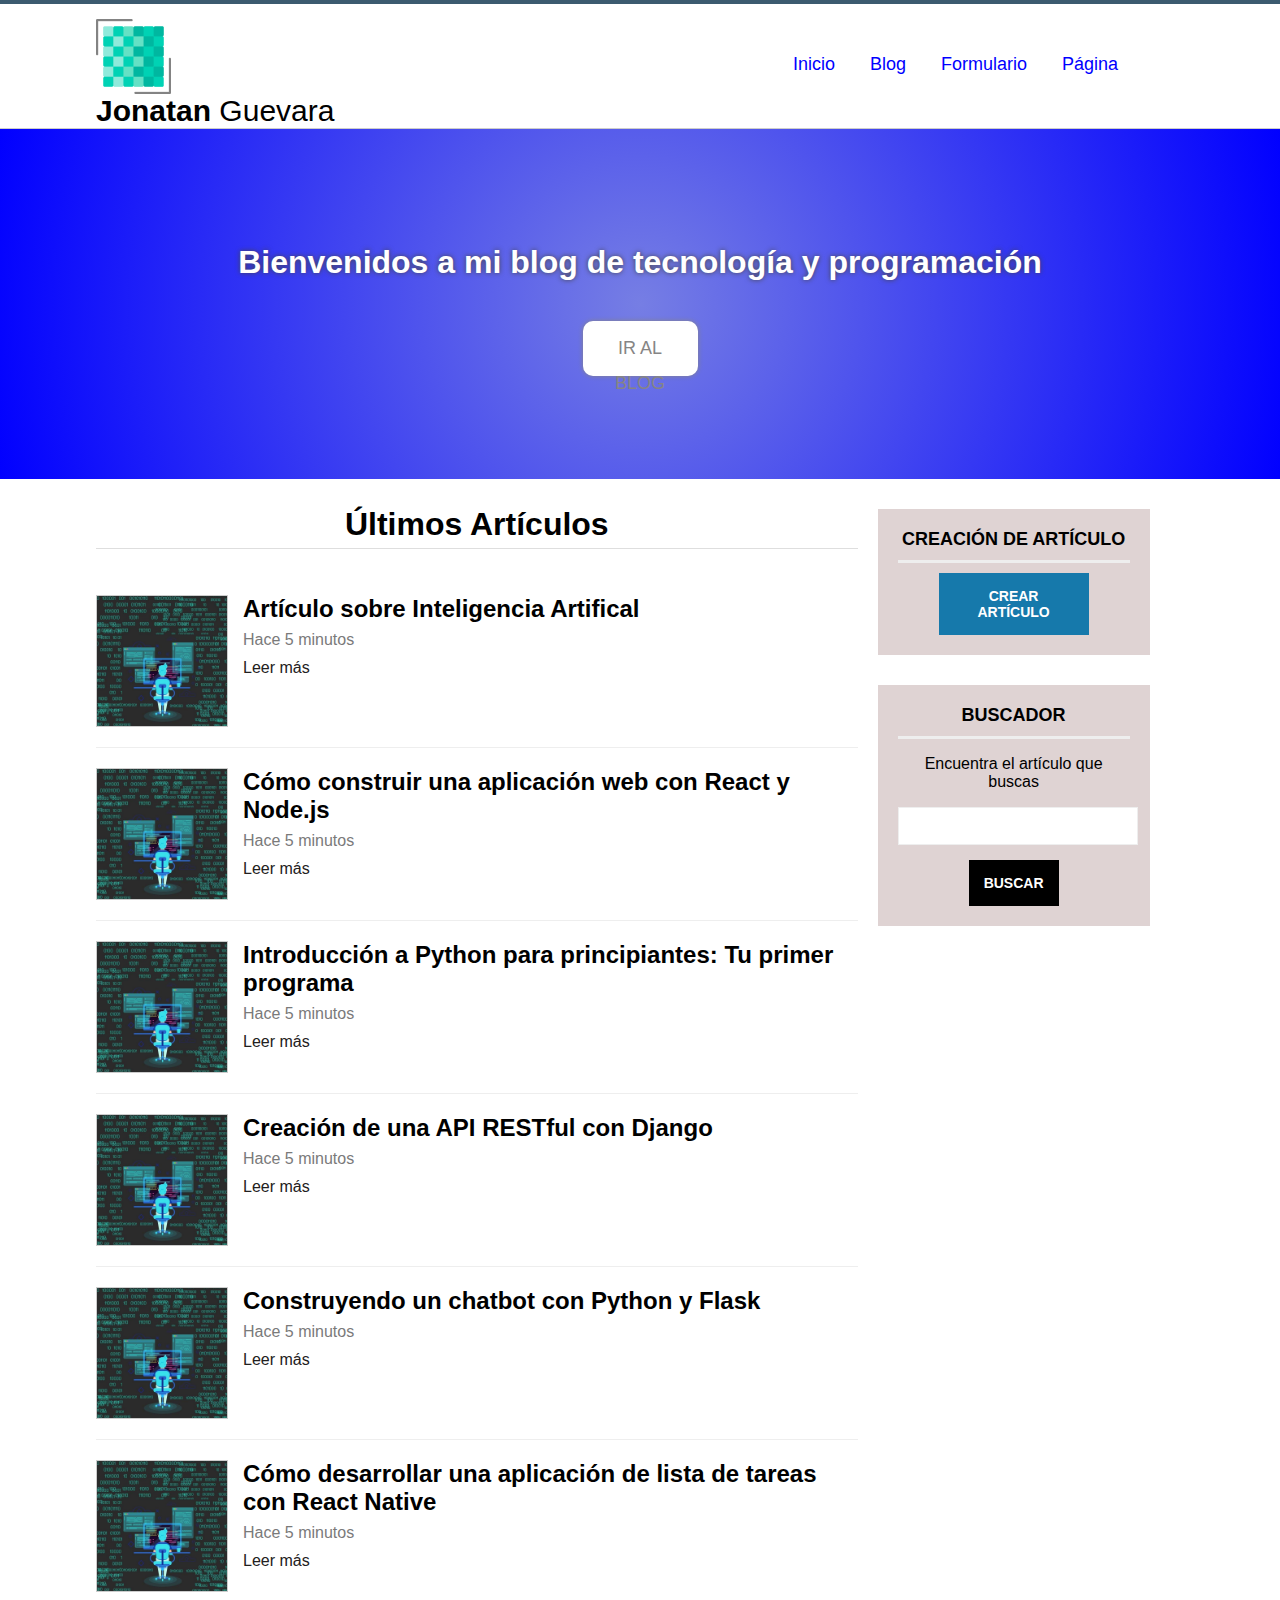
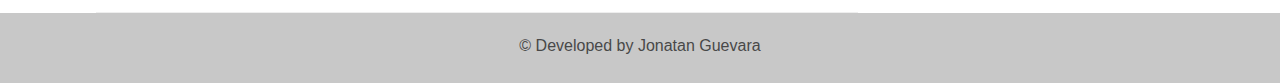
<file: index.html>
<!DOCTYPE html>
<html lang="en">

<head>
    <meta charset="UTF-8">
    <meta name="viewport" content="width=device-width, initial-scale=1.0">
    <title>Maquetacion web</title>
    <link rel="stylesheet" href="assets/images/css/styles.css">
</head>

<body>
    <header id="header">
        <div class="center">
            <div id="logo">
                <img src="assets/images/pixeles.png" class='app-logo' alt="Logotipo">
                <span id="brand">
                    <strong>Jonatan</strong> Guevara
                </span>
            </div>
            <nav id="menu">
                <ul>
                    <li>
                        <a href="./index.html">Inicio</a>
                    </li>
                    <li>
                        <a href="./blog.html">Blog</a>
                    </li>
                    <li>
                        <a href="./formulario.html">Formulario</a>
                    </li>
                    <li>
                        <a href="#">Página</a>
                    </li>
                </ul>
            </nav>
            <div class="clearfix"></div>
        </div>
    </header>

    <div id="slider" class="slider-big slider-medium"  >
        <h1>Bienvenidos a mi blog de tecnología y programación</h1>
        <a href="./blog.html" class="btn-white">Ir al blog</a>
    </div>

    <div class="center">
        <section id="content">
            <h2 class="subheader">Últimos Artículos</h2>
            <div id="articles">
                <article class="article-item" id="article-template">
                    <div class="image-wrap">
                        <img src="./assets/images/sciencies.jpeg" alt="Imagen de artículo">
                    </div>
                    <h2>Artículo sobre Inteligencia Artifical </h2>
                    <span class="date">Hace 5 minutos</span>
                    <a href="./article.html">Leer más</a>
                    <div class="clearfix"></div>
                </article>
            </div>
        </section>

        <script>
            window.addEventListener("load", function () {
                var template = document.getElementById("article-template");
                var articles = document.getElementById("articles");
                var titles = [
                    "Cómo construir una aplicación web con React y Node.js",
                    "Introducción a Python para principiantes: Tu primer programa",
                    "Creación de una API RESTful con Django",
                    "Construyendo un chatbot con Python y Flask",
                    "Cómo desarrollar una aplicación de lista de tareas con React Native"
                ];
                for (let i = 0; i < titles.length; i++) {
                    var clonado = template.cloneNode(true);
                    clonado.removeAttribute("id");
                    var h2 = clonado.getElementsByTagName("h2")[0];
                    h2.innerHTML = titles[i];
                    articles.appendChild(clonado);
                }
            });
        </script>

        <aside id="sidebar">
            <div id="nav-log" class="sidebar-item">
                <h3>Creación de artículo</h3>
                <a href="#" class="btn btn-success">Crear artículo</a>
            </div>

            <div id="search" class="sidebar-item">
                <h3>Buscador</h3>
                <p>Encuentra el artículo que buscas</p>
                <form>
                    <input type="text" name="search">
                    <input type="submit" name="submit" class="btn" value="Buscar">
                </form>
            </div>
        </aside>

        <div class="clearfix"></div>
    </div>

    <footer class="footer">
        <div class="center">
            <p>&copy; Developed by Jonatan Guevara</p>
        </div>
    </footer>
</body>

</html>
</file>
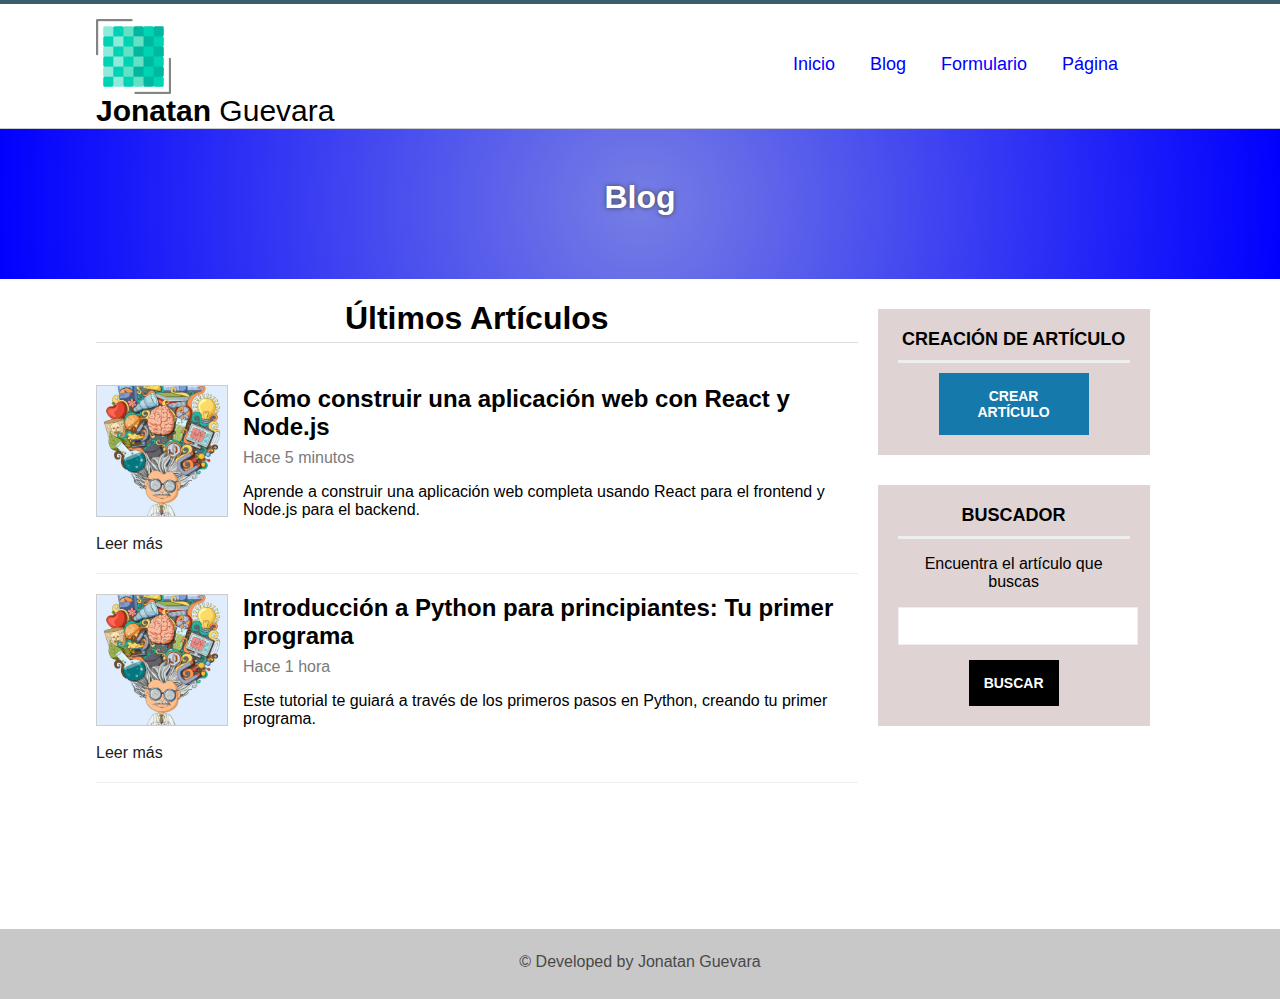
<file: blog.html>
<!DOCTYPE html>
<html lang="en">

<head>
    <meta charset="UTF-8">
    <meta name="viewport" content="width=device-width, initial-scale=1.0">
    <title>Blog - Maquetacion web</title>
    <link rel="stylesheet" href="assets/images/css/styles.css">
</head>

<body>
    <header id="header">
        <div class="center">
            <div id="logo">
                <img src="assets/images/pixeles.png" class='app-logo' alt="Logotipo">
                <span id="brand">
                    <strong>Jonatan</strong> Guevara
                </span>
            </div>

            <nav id="menu">
                <ul>
                    <li>
                        <a href="./index.html">Inicio</a>
                    </li>
                    <li>
                        <a href="./blog.html">Blog</a>
                    </li>
                    <li>
                        <a href="./formulario.html">Formulario</a>
                    </li>
                    <li>
                        <a href="#">Página</a>
                    </li>
                </ul>
            </nav>
            <div class="clearfix"></div>
        </div>
    </header>

    <div id="slider" class="slider-big slider-small">
        <h1>Blog</h1>
    </div>

    <div class="center">
        <section id="content">
            <h1 class="subheader">Últimos Artículos</h1>
            <article class="article-item">
                <div class="image-wrap">
                    <img src="./assets/images/sciencie.jpeg" alt="Imagen de artículo">
                </div>
                <h2>Cómo construir una aplicación web con React y Node.js</h2>
                <span class="date">Hace 5 minutos</span>
                <p>Aprende a construir una aplicación web completa usando React para el frontend y Node.js para el backend.</p>
                <a href="./article.html">Leer más</a>
                <div class="clearfix"></div>
            </article>

            <article class="article-item">
                <div class="image-wrap">
                    <img src="./assets/images/sciencie.jpeg" alt="Imagen de artículo">
                </div>
                <h2>Introducción a Python para principiantes: Tu primer programa</h2>
                <span class="date">Hace 1 hora</span>
                <p>Este tutorial te guiará a través de los primeros pasos en Python, creando tu primer programa.</p>
                <a href="./article.html">Leer más</a>
                <div class="clearfix"></div>
            </article>

            <!-- Añade más artículos aquí -->

        </section>

        <aside id="sidebar">
            <div id="nav-log" class="sidebar-item">
                <h3>Creación de artículo</h3>
                <a href="#" class="btn btn-success">Crear artículo</a>
            </div>

            <div id="search" class="sidebar-item">
                <h3>Buscador</h3>
                <p>Encuentra el artículo que buscas</p>
                <form>
                    <input type="text" name="search">
                    <input type="submit" name="submit" class="btn" value="Buscar">
                </form>
            </div>
        </aside>

        <div class="clearfix"></div>
    </div>

    <footer class="footer">
        <div class="center">
            <p>&copy; Developed by Jonatan Guevara</p>
        </div>
    </footer>
</body>

</html>
</file>
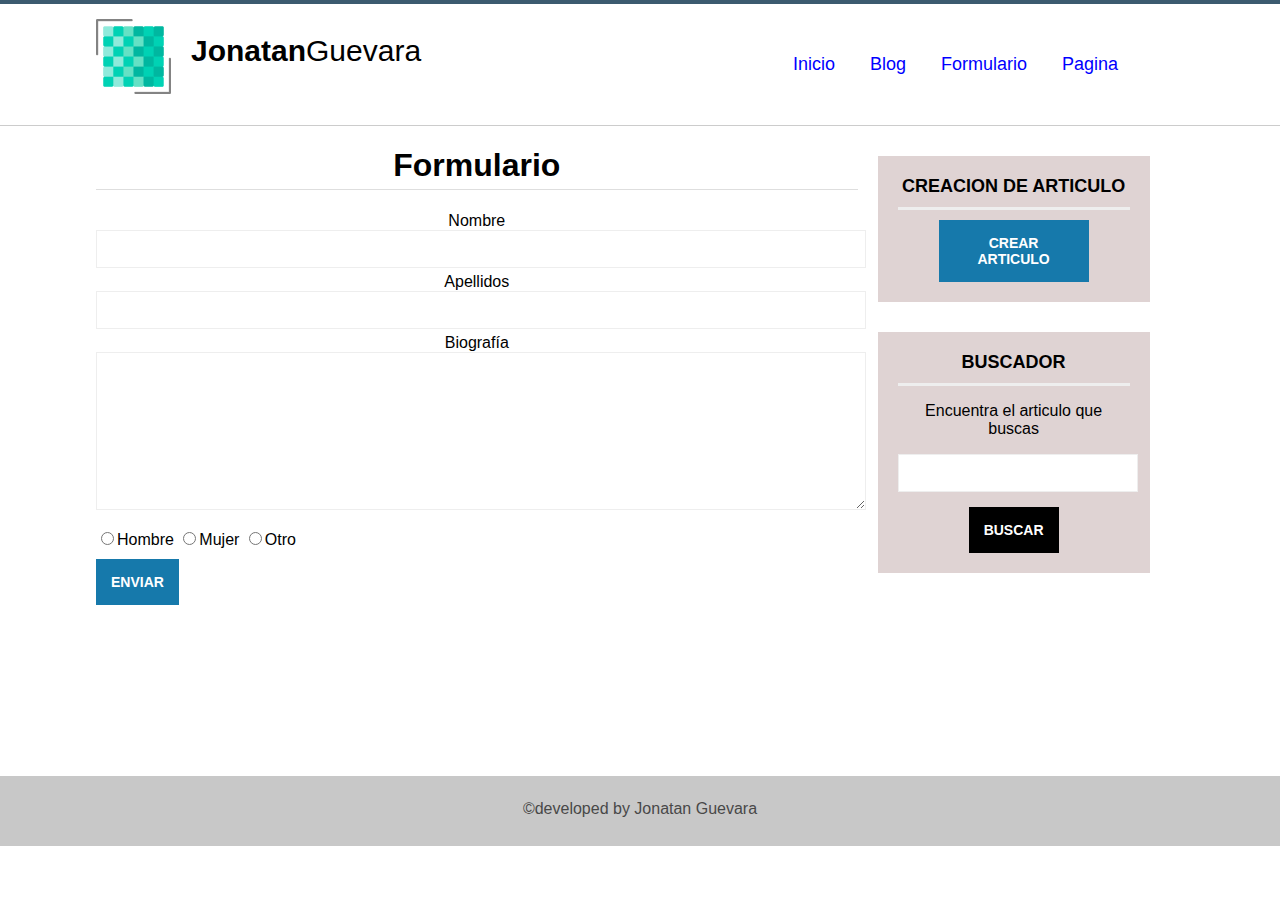
<file: formulario.html>
<!DOCTYPE html>
<html lang="en">

<head>
    <meta charset="UTF-8">
    <meta name="viewport" content="width=device-width, initial-scale=1.0">
    <title>Maquetacion wed</title>
    <link rel="stylesheet" href="assets/images/css/styles.css">
</head>
<body>
    <header id="header">
        <div class="center">
            <div id="logo">
                <img src="assets/images/pixeles.png" class='app-logo' alt="Logotipo">
                <span id="brand">
                    <strong>Jonatan</strong>Guevara
                </span>

            </div>

            <nav id="menu">
                <ul>
                    <li>
                        <a href="./index.html">Inicio</a>
                    </li>
                    <li>
                        <a href="./blog.html">Blog</a>
                    </li>
                    <li>
                        <a href="./formulario.html">Formulario</a>
                    </li>
                    <li>
                        <a href="#">Pagina</a>
                    </li>
                </ul>

            </nav>
            <!--limpiar flotado-->
            <div class="clearfix">

            </div>
        </div>

    </header>
    <!--sidebar-->
    <div class="center">
        <section id="content">
            <h1 class="subheader">Formulario</h1>

            <form class="mid-form">
                <div class="form-group">
                    <label for="nombre">Nombre</label>
                    <input type="text" name="nombre">
                </div>
                <div class="form-group">
                    <label for="apellidos">Apellidos</label>
                    <input type="text" name="apellidos">
                </div>
                <div class="form-group">
                    <label for="bio">Biografía</label>
                    <textarea name="bio"></textarea>
                </div>
                <div class="form-group radiobuttons">
                    <input type="radio" name="genero" value="hombre">Hombre
                    <input type="radio" name="genero" value="mujer">Mujer
                    <input type="radio" name="genero" value="otro">Otro
                </div>
                <div class="clearfix">
                </div>
                <input type="submit" value="enviar" class="btn btn-success">
            </form>
            
        </section>
     
        <aside id="sidebar">
            <div id="nav-log" class="sidebar-item">
                <h3>creacion de articulo</h3>
                <a href="#" class="btn btn-success">crear articulo</a>
            </div>

            <div id="search" class="sidebar-item">
                <h3>Buscador</h3>
                <p>Encuentra el articulo que buscas</p>
                <form>
                    <input type="text" name="search">
                    <input type="submit" name="submit" class="btn" value="Buscar">
                </form>


            </div>

        </aside>
        <!--limpiar flotados-->
        <div class="clearfix"></div>
    </div>

    <footer class="footer">
        <div class="center">
            <p>&copy;developed by Jonatan Guevara</p>

        </div>

    </footer>
</body>

</html>
</file>
<file: assets/images/css/styles.css>
body {
    text-align: center;
    margin: 0;
    padding: 0;
    /* Font settings */
    font-family: 'Segoe UI', Tahoma, Geneva, Verdana, sans-serif;
    -webkit-font-smoothing: antialiased;
    -moz-osx-font-smoothing: grayscale;
}

#header {
    border-bottom: 1px solid #ccc;
    border-top: 4px solid #3c5b6f;
    overflow: auto;
  
}
#logo {
    width: 30%;
    font-size: 30px;
    float: left;
    margin-top: 30px;
}
#logo img {
    height: 75px;
    float: left;
    display: block;

    margin-top: -15px;
    margin-right: 20px;
    animation: girar infinite 30s linear;
}

@keyframes girar {
    from {
        transform: rotate(0deg);

    }

    to {
        transform: rotate(360deg);
    }
}

#brand {
    display: block;
    margin: 0;
    float: left;
}

.center {
    width: 75%;
    margin: 0 auto;
}

#menu {
    width: 70%;
    float: right;
    font-size: 18px;
}

#menu ul {
    line-height: 85px;
    width: 60%;
    float: right;
}

#menu ul li {
    list-style: none;
    display: inline-block;
    height: 45px;
    margin-left: 15px;
    margin-right: 15px;
}

#menu a {
    text-decoration: none;
    color: blue;
    transition: 300ms all;
}

#menu a:hover {
    color: #03A;
}

.clearfix {
content: "";
display: table;
clear: both;
}

#slider {
    background: rgb(2, 0, 36);
    background: radial-gradient(circle, rgba(2, 0, 36, 1) 0%, rgba(118, 126, 228, 1) 0%, rgba(1, 0, 255, 1) 100%, rgba(9, 121, 55, 0.9682247899159664) 100%);
    width: 100%;
    height: 350px;
    color: white;
    text-shadow: 0px 0px 5px #444;
}

#slider h1{
    margin-top: 0.2px;
    padding: 0px;
    padding-top: 115px;
    text-align: center;
}

.btn-white {
    background: white;
    border-radius: 10px;
    box-shadow: 0px 0px 5px #868585;
    color: #868585;
    display: block;
    font-size: 18px;
    height: 35px;
    line-height: 35px;
    margin: 0px auto;
    margin-top: 40px;
    padding: 10px;
    text-transform: uppercase;
    text-shadow: none;
    text-decoration: none;
    transition: 300ms all;
    width: 95px;
}

.btn-white:hover{
    background: #444;
    color: white;
}

#slider.slider-small{
height: 150px;
}

#slider.slider-small h1{
    margin-top: 0.2;
    padding: 0px;
    padding-top: 50px;  
    margin: 0px auto;
}


#content{
    
    width: 70%;
    float: left;
    min-height: 650px;
    margin-right: 20px;
    
}

#sidebar{
    
    width: 25%;
    float: left;
    
}

.sidebar-item{
background-color: rgb(223, 211, 211);
padding: 20px;
margin-top: 30px;
}

.sidebar-item h3{
    text-transform: uppercase;
    font-size: 18px;
    margin: 0px;
    padding-bottom: 10px;
    margin-bottom: 10px;
    border-bottom: 3px solid #eee;
}
.btn {
    display: block;
    background: black;
    color: white;
    padding: 15px;
    font-weight: bold;
    text-transform: uppercase;
    font-size: 14px;
    text-decoration: none;
    max-width: 120px;
    transition: 300ms all; 
    border: none;
    cursor: pointer;
}

.sidebar-item .btn {
    margin: 0px auto;
    margin-top: 10px;
}

.btn-success {
    background: rgba(22, 121, 171, 1) 39%;
}

.btn-success:hover{
    background-color: black;
}

input[type="text"],
textarea{
    width: 100%;
    height: 30px;
    border: 1px solid #eee;
    padding: 3px;
    margin-bottom: 5px ;
    transition: 300ms all;
}

input[type="text"]:focus,
textarea:focus{
    box-shadow: 0px 0px 10px #ccc inset;
   
}



.footer{
    background: #c8c8c8;
    width: 100%;
    height: 70px;
    line-height: 65px;
    color: #484848;
}

.footer p{
    margin: 0px;
    padding: 0px;
}

.article-item{
    width: 100%;
    border-bottom: 1px solid #eee;
    padding-bottom: 20px;
    padding-top: 20px;
    text-align: left;
}

.article-item .image-wrap {
    width: 130px;
    height: 130px;
    border: 1px solid #ccc;
    float: left;
    overflow: hidden;
    margin-right: 15px;
}

.article-item .image-wrap img {
    width: 100%;
    height: 100%;
    object-fit: cover;
}


.article-item h2{
    display: block;
    width: 100%;
    padding: 0px;
    margin: 0px;
    margin-bottom: 8px;
}

.article-item .date{
    display: block;
    width: 100%;
    color: rgb(122,122,122);
}
.article-item a{
    display: block;
    color: #222020;
    text-decoration: none;
    margin-top: 10px;
}

.article-item a:hover{
    text-decoration: underline;

}
.subheader{
    font-size: 32px;
    border-bottom: 1px solid#dedede;
    padding-bottom: 5px;

}



/*estilos a dettales a articulos*/
.article-detalle .image-wrap {
    width: 100%;
    height: 300px; 
    float: none;
    overflow: hidden; 
    position: relative; 
}

.article-detalle .image-wrap video {
    position: absolute;
    top: 50%; 
    left: 50%; 
    transform: translate(-50%, -50%); 
    min-width: 100%; 
    min-height: 100%; 
}

/*estilos a formularios*/
.mid-from{
    width: 50%;
    margin: opx auto;

}

.mid-from label{
    display: block;
    float: left;
    text-align: left;
    margin-top: 10px;
    margin-bottom: 5px;
    font-size: 17px;
}

textarea{
    width: 100%;
    height: 150px;
    min-height: 150px;
    max-height: 300;
    min-width: 100%;
    max-width: 100%;
}


.radiobuttons{
    margin-top: 10px;
    margin-bottom: 10px;
    float: left;
}
  


/*RESPONSIVE WEB DESIGN*/
/*desde la anchura 1059px hasta 1488px de pantalla */
@media(max-width:1488px){
    .center{
        width: 85%;
    }
}

/*desde la anchura 959px hasta 1059px de pantalla */
@media(max-width:1059px){
    .center{
        width: 95%;
    }
}

/*desde la anchura 797px hasta 959px de pantalla */
@media(max-width:959px){
    .center{
        width: 95%;
    }
    #menu ul{
        width: auto;
    }
    #logo{
        font-size: 25px;
    }
    #logo img{
        height: 60px;
    }
}

/*desde la anchura 510px hasta 797px de pantalla */
@media(max-width:797px){
    #menu ul{
        width: auto;
        clear: both;
        width: 100%;
        float: none;
        margin: 0px;
        padding: 0px;
        line-height: 50px;
    }
    .center{
        width: 95%;
    }
    #logo{
        float: none;
        font-size: 25px;
        width: 270px;
        margin: 0px auto;
        margin-top: 35px;
        font-size: 25px;
    }
    #logo img{
        height: 55px;
        display: block;
        float: left;
    }

    /* sidebar */
    #content{
        float: none;
        width: 100%;
    }

    #sidebar{
        float: none;
        width: 60%;
        margin: 0px auto;
        margin-bottom: 50px;
    }

    #slider h1{
        padding-top: 115px;
        font-size: 25px;
    }

    .mid-from{
        width: 70%;
    }
}
/*desde la anchura 0px hasta 510px de pantalla */
@media(max-width:510px){
    #header{
        min-height: 130px;
        overflow: hidden;
    }

    .center{
        width: 95%;
    }
    #menu ul{
        line-height: 50px;
    }

    #menu ul li{
        margin-left: 7px;
        margin-right: 7px;
    }
    #slider h1{
        padding-top: 35px;
        font-size: 25px;
    }
    #slider .btn-white{
        margin-top: 20px;
        width: 25%;
        height: 8%;
        font-size: 14px;
        line-height: 15px;
    }
    #slider.slider-medium{
        height: 200%;
    }
}
</file>
